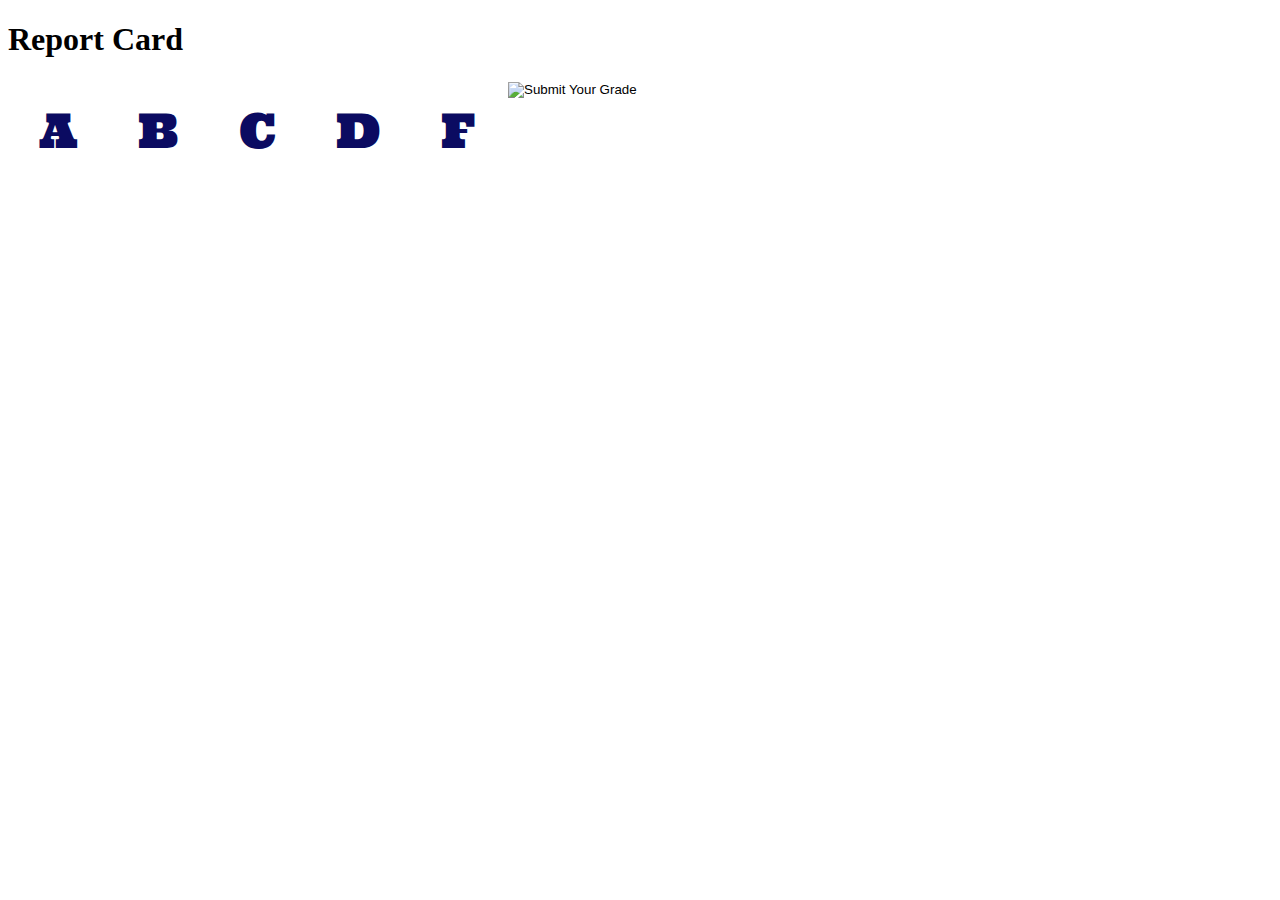
<file: index.html>
<!DOCTYPE HTML>
<html>
<head>
    <meta charset="UTF-8" />
    <title>Report Card Test</title>
    <meta name="description" content="">
    <meta http-equiv="Content-Type" content="text/html; charset=UTF-8" />
    <meta http-equiv="X-UA-Compatible" content="IE=edge,chrome=1">
    <meta name="viewport" content="width=device-width, initial-scale=1.0">
    <script src="http://ajax.googleapis.com/ajax/libs/jquery/1.9.1/jquery.min.js"></script>
<link href="reportcard.css" rel="stylesheet" type="text/css">
<link href='http://fonts.googleapis.com/css?family=Ultra' rel='stylesheet' type='text/css'>
</head>
<body>
    <header>
        <h1>Report Card</h1>
    </header>
    <section>
            <!-- For javascript-enabled browsers -->
<script>
function update_form(element)
{
    // Convert letter grade to numeric value
    var lookup = {
        a: 4,
        b: 3,
        c: 2,
        d: 1,
        f: 0
    };
    var letters = ['a', 'b', 'c', 'd', 'f'];
    var letter_count = 5;
    for ( i = 0; i < letter_count; i++ )
    {
        jQuery("#slug .letter_grades #" + letters[i]).removeClass('letter_highlight');
    }

    jQuery("#slug .letter_grades #" + element.id).addClass('letter_highlight');
    jQuery('#slug #grade_input').val(lookup[element.id]);
}

function lookup_letter_grade(avg)
{
    // Takes a float and returns a string letter-grade representation of that value.
    if ( avg > 3.8 ) return 'A';
    if ( avg > 3.5 ) return 'A-';
    if ( avg > 3.2 ) return 'B+';
    if ( avg > 2.8 ) return 'B';
    if ( avg > 2.5 ) return 'B-';
    if ( avg > 2.2 ) return 'C+';
    if ( avg > 1.8 ) return 'C';
    if ( avg > 1.5 ) return 'C-';
    if ( avg > .5 ) return 'D';
    return 'F';
}

$('#slug').submit(function(e)
{
    var post_data = $(this).serializeArray();
    var formURL = $(this).attr('action');
    $.ajax(
    {
        url: formURL,
        type: 'POST',
        data: post_data,
        success:function(data, text_status, jqXHR) 
        {
            // The data returned from the server will be two values, separated
            // by a comma: the grade average, and the number of votes. 
            var values = data.split(',');
            grade_average = values[0];
            voters = values[1];
            var letter_grade = lookup_letter_grade(grade_average);
            $('#" . $slug . " #result a').text(letter_grade);
            $('#" . $slug . " #result p').text('With ' + voters + ' votes.');
            //console.log(data, text_status, jqXHR);
        },
        error: function(jqXHR, text_status, error_thrown) 
        {
            console.log(data, text_status, error_thrown);
        }
    });
    e.preventDefault(); // STOP default action
    //e.unbind(); // unbind. to stop multiple form submit.
});
 
//$('#slug').submit();
</script>
        <form id="slug" action="http://denverpostplus.com/app/report-card/index.php" method="POST">
            <h2></h2>
            <p></p>
            <div class="letter_grades">
                <div><a href="#" class="letter" id="a" onClick="update_form(this);">A</a></div>
                <div><a href="#" class="letter" id="b" onClick="update_form(this);">B</a></div>
                <div><a href="#" class="letter" id="c" onClick="update_form(this);">C</a></div>
                <div><a href="#" class="letter" id="d" onClick="update_form(this);">D</a></div>
                <div><a href="#" class="letter" id="f" onClick="update_form(this);">F</a></div>
            </div>

            <input type="hidden" id="grade_input" name="grade_input" value="-1" />

            <!-- For non-javascript-enabled browsers -->
            <select id="grade_select" size="5">
                <option value="-1" default></option>
                <option value="4">A</option>
                <option value="3">B</option>
                <option value="2">C</option>
                <option value="1">D</option>
                <option value="0">F</option>
            </select>
            <script>jQuery("#grade_select").hide();</script>

            <input type="image" src="http://extras.mnginteractive.com/live/media/site36/2014/0905/20140905_035618_grade-submit.gif" alt="Submit Your Grade">
            <div id="result">
                <div><a class="letter"></a></div>
                <p></p>
            </div>
        </form>
    </section>
    <footer>
    </footer>
</body>
</html>
</file>
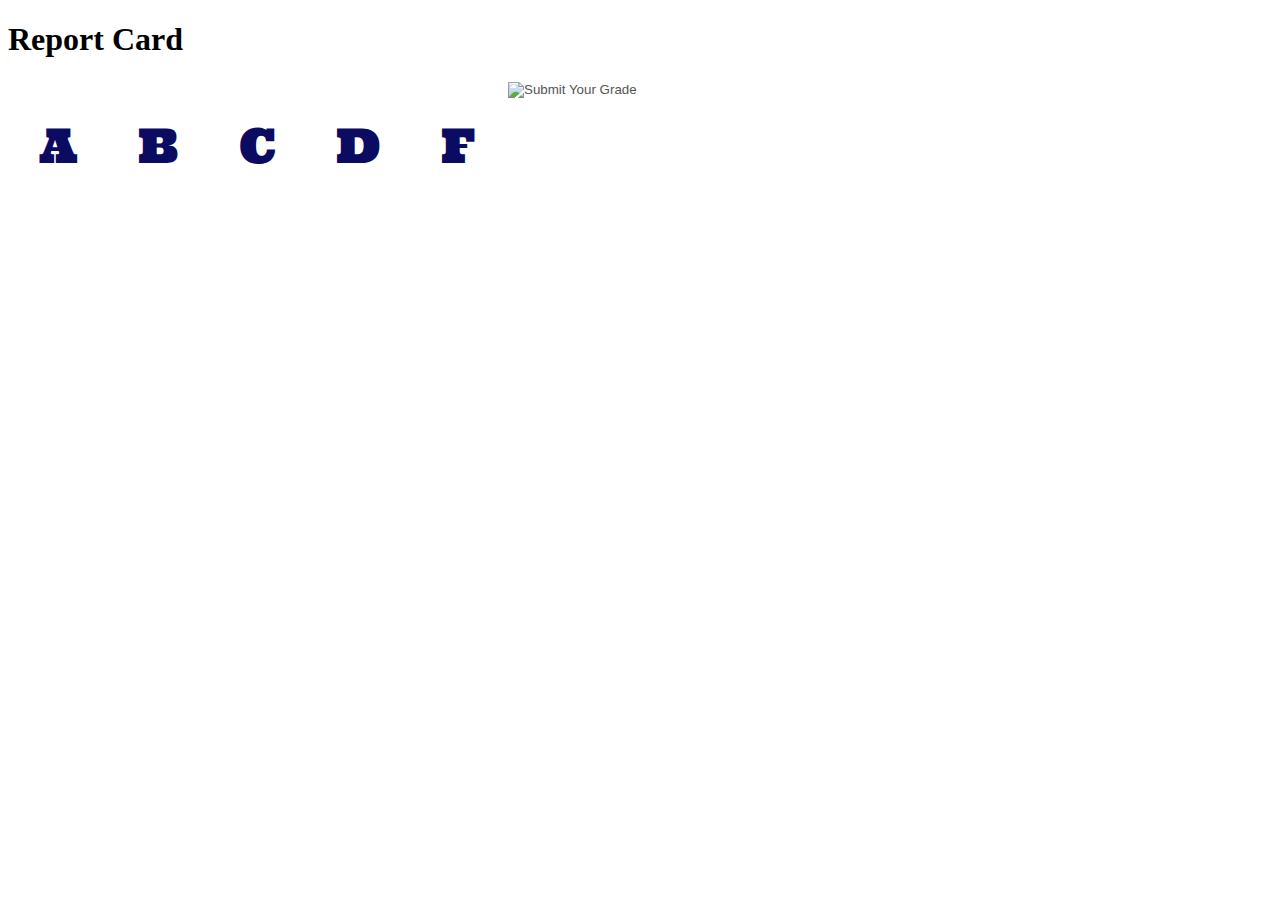
<file: static/index.html>
<!DOCTYPE HTML>
<html>
<head>
    <meta charset="UTF-8" />
    <title>Report Card Test</title>
    <meta name="description" content="">
    <meta http-equiv="Content-Type" content="text/html; charset=UTF-8" />
    <meta http-equiv="X-UA-Compatible" content="IE=edge,chrome=1">
    <meta name="viewport" content="width=device-width, initial-scale=1.0">
    <script src="http://ajax.googleapis.com/ajax/libs/jquery/1.9.1/jquery.min.js"></script>
<link href="reportcard.css" rel="stylesheet" type="text/css">
<link href='http://fonts.googleapis.com/css?family=Ultra' rel='stylesheet' type='text/css'>
</head>
<body>
    <header>
        <h1>Report Card</h1>
    </header>
    <section>
            <!-- For javascript-enabled browsers -->
<script>
function update_form(element)
{
    // Convert letter grade to numeric value
    var lookup = {
        a: 4,
        b: 3,
        c: 2,
        d: 1,
        f: 0
    };
    var letters = ['a', 'b', 'c', 'd', 'f'];
    var letter_count = 5;
    for ( i = 0; i < letter_count; i++ )
    {
        jQuery("#slug .letter_grades #" + letters[i]).removeClass('letter_highlight');
    }

    jQuery("#slug .letter_grades #" + element.id).addClass('letter_highlight');
    jQuery('#slug #grade_input').val(lookup[element.id]);
}

function lookup_letter_grade(avg)
{
    // Takes a float and returns a string letter-grade representation of that value.
    if ( avg > 3.8 ) return 'A';
    if ( avg > 3.5 ) return 'A-';
    if ( avg > 3.2 ) return 'B+';
    if ( avg > 2.8 ) return 'B';
    if ( avg > 2.5 ) return 'B-';
    if ( avg > 2.2 ) return 'C+';
    if ( avg > 1.8 ) return 'C';
    if ( avg > 1.5 ) return 'C-';
    if ( avg > .5 ) return 'D';
    return 'F';
}

$('#slug').submit(function(e)
{
    var post_data = $(this).serializeArray();
    var formURL = $(this).attr('action');
    $.ajax(
    {
        url: formURL,
        type: 'POST',
        data: post_data,
        success:function(data, text_status, jqXHR) 
        {
            // The data returned from the server will be two values, separated
            // by a comma: the grade average, and the number of votes. 
            var values = data.split(',');
            grade_average = values[0];
            voters = values[1];
            var letter_grade = lookup_letter_grade(grade_average);
            $('#" . $slug . " #result a').text(letter_grade);
            $('#" . $slug . " #result p').text('With ' + voters + ' votes.');
            //console.log(data, text_status, jqXHR);
        },
        error: function(jqXHR, text_status, error_thrown) 
        {
            console.log(data, text_status, error_thrown);
        }
    });
    e.preventDefault(); // STOP default action
    //e.unbind(); // unbind. to stop multiple form submit.
});
 
//$('#slug').submit();
</script>
            <form id="slug" action="http://denverpostplus.com/app/report-card/index.php" method="POST">
            <h2></h2>
            <p></p>
            <div class="letter_grades">
                <div><a href="#" class="letter" id="a" onclick="slugupdate_form(this); return false;">A</a></div>
                <div><a href="#" class="letter" id="b" onclick="slugupdate_form(this); return false;">B</a></div>
                <div><a href="#" class="letter" id="c" onclick="slugupdate_form(this); return false;">C</a></div>
                <div><a href="#" class="letter" id="d" onclick="slugupdate_form(this); return false;">D</a></div>
                <div><a href="#" class="letter" id="f" onclick="slugupdate_form(this); return false;">F</a></div>
            </div>

            <input type="hidden" id="grade_input" name="grade_input" value="-1">
            <input type="hidden" id="slug" name="slug" value="slug">

            <!-- For non-javascript-enabled browsers -->
            <select id="grade_select" size="5" style="display: none;">
                <option value="-1" default=""></option>
                <option value="4">A</option>
                <option value="3">B</option>
                <option value="2">C</option>
                <option value="1">D</option>
                <option value="0">F</option>
            </select>

            <input class="submit" id="slugsubmit" type="image" src="http://extras.mnginteractive.com/live/media/site36/2014/0905/20140905_035618_grade-submit.gif" alt="Submit Your Grade" disabled="">
            <script>
            jQuery("#slug #grade_select").hide();
            jQuery("#slugsubmit").prop("disabled", true);
            </script>
            <div id="result">
                <div><a class="letter"></a></div>
                <p></p>
            </div>
        </form>
    </section>
    <footer>
    </footer>
</body>
</html>
</file>
<file: reportcard.css>
.letter
{
    font-family: 'Ultra', serif;
    text-transform: uppercase;
    font-size: 3em;
    color: #0B0B61;
    text-decoration: none;
}
.letter_highlight { color: #DF013A; }
.letter_grades > div, #result > div
{
    vertical-align: middle;
    text-align: center;
    vertical-align: middle;
    float: left;
    width: 100px;
    height: 100px;
    padding-top: 20px;
    background: url('images/paper-bg-white.jpg') no-repeat;
    background: url('http://extras.mnginteractive.com/live/media/site36/2014/0905/20140905_035418_paper-bg-white.jpg') no-repeat;
    background-size: contain;
}
#result { clear:both; }
#result .letter { font-size: 5em; }
#result > div
{
    width: 168px;
    height: 168px;
    padding-top: 30px;
}
</file>
<file: static/reportcard.css>
.articleBody form h2 { clear:both; }
form #result { display:none; }
.letter
{
    font-family: 'Ultra', serif;
    text-transform: uppercase;
    font-size: 3em;
    color: #0B0B61;
    text-decoration: none;
}
.letter_highlight { color: #DF013A; }
.letter_grades > div, #result > div
{
    vertical-align: middle;
    text-align: center;
    vertical-align: middle;
    float: left;
    width: 100px;
    height: 100px;
    padding-top: 35px;
    background: url('images/paper-bg-white.jpg') no-repeat;
    background: url('http://extras.mnginteractive.com/live/media/site36/2014/0905/20140905_035418_paper-bg-white.jpg') no-repeat;
    background-size: contain;
}
#result { clear:both; }
#result .letter { font-size: 5em; }
#result p { padding-top:50px; }
#result p span { display:block; }
#result > div
{
    width: 168px;
    height: 168px;
    padding-top: 70px;
}


.chart rect {
  fill: steelblue;
}

.chart text {
  fill: white;
  font: 10px sans-serif;
  text-anchor: middle;
}
</file>
